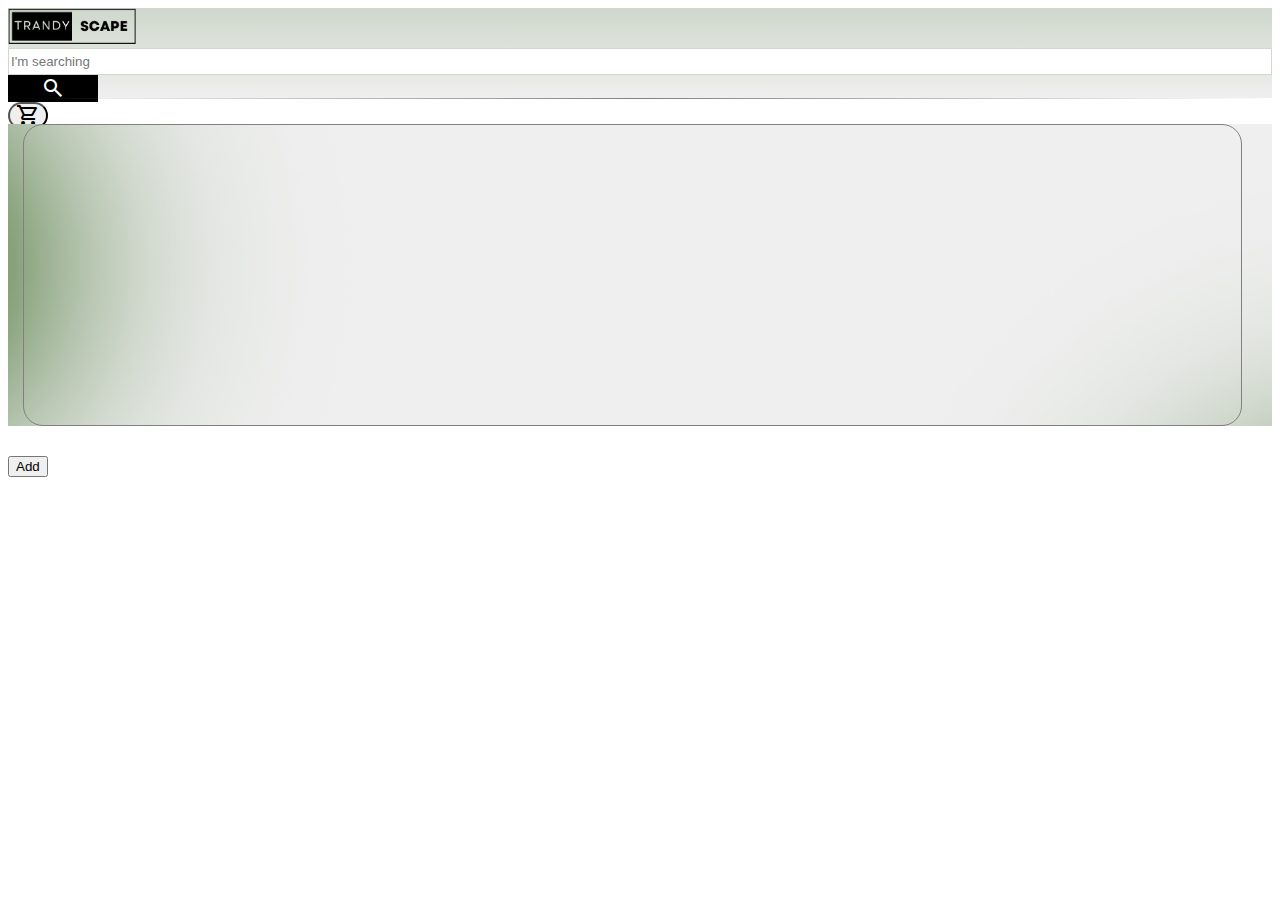
<file: src/Frontend/index.html>
<!doctype html>
<html lang="en">
<head>
    <meta charset="utf-8">
    <meta name="viewport" content="width=device-width, initial-scale=1">
    <title>TrandyScape</title>
    <link href="https://cdn.jsdelivr.net/npm/bootstrap@5.3.0-alpha3/dist/css/bootstrap.min.css" rel="stylesheet" integrity="sha384-KK94CHFLLe+nY2dmCWGMq91rCGa5gtU4mk92HdvYe+M/SXH301p5ILy+dN9+nJOZ" crossorigin="anonymous">
    <link rel="stylesheet" href="css/style.css">
    <link rel="shortcut icon" href="img/icon.ico" type="image/x-icon">
    <link rel="stylesheet" href="https://fonts.googleapis.com/css2?family=Material+Symbols+Outlined:opsz,wght,FILL,GRAD@20..48,100..700,0..1,-50..200" />
    <link rel="stylesheet" href="https://fonts.googleapis.com/css2?family=Material+Symbols+Outlined:opsz,wght,FILL,GRAD@20..48,100..700,0..1,-50..200" />
    <link rel="stylesheet" href="https://fonts.googleapis.com/css2?family=Material+Symbols+Outlined:opsz,wght,FILL,GRAD@20..48,100..700,0..1,-50..200" />
</head>
<body>

    <header class="mb-0">
        <div class="container head-container">
            <div class="row d-flex align-items-center p-2 justify-content-between h-100">
                <div class="logo col-xl-4 col-md-3 col-sm-2 d-flex justify-content-center">
                    <img src="img/trandyscape.png" alt="Logotype" width="128px">
                </div>

                <div class="search col-xl-4 col-md-6 col-sm-6 d-flex justify-content-center pt-2 align-items-center">
                    <label for="search"></label><input type="search" name="Search" id="search" class="search-header" placeholder="I'm searching">
                    <button class="btn-search-header"><span class="material-symbols-outlined search-ms">search</span></button>
                </div>

                <div class="shop-cart col-xl-4 col-md-3 col-sm-2 d-flex justify-content-center align-items-center">
                    <button class="btn btn-light btn-shop-cart"><span class="material-symbols-outlined">shopping_cart</span></button>
                </div>
            </div>
        </div>
    </header>
    <hr class="hh">
    <section class="main-content">
        <div class="row">


            <div class="col-xl-12 col-md-12 col-sm-12 main-list-menu">
                <div class="row d-flex align-items-center p-5 listTovar">

                    <div class="col-xl-2 col-lg-3 col-md-3 col-sm-12 d-flex justify-content-center block-check" id="block-check">

                    </div>


<!--                    <div class="col-2 d-flex justify-content-center block-check">-->

<!--                    </div>-->

<!--                    <div class="col-2 d-flex justify-content-center block-check">-->

<!--                    </div>-->

<!--                    <div class="col-2 d-flex justify-content-center block-check">-->

<!--                    </div>-->

<!--                    <div class="col-2 d-flex justify-content-center block-check">-->

<!--                    </div>-->

<!--                    <div class="col-2 d-flex justify-content-center block-check">-->

<!--                    </div>-->

<!--                    <div class="col-2 d-flex justify-content-center block-check">-->

<!--                    </div>-->

<!--                    <div class="col-2 d-flex justify-content-center block-check">-->

<!--                    </div>-->

<!--                    <div class="col-2 d-flex justify-content-center block-check">-->

<!--                    </div>-->

<!--                    <div class="col-2 d-flex justify-content-center block-check">-->

<!--                    </div>-->




                </div>
            </div>
        </div>
    </section>
    <div class="btns">
        <button class="btn btn-light btn-add">Add</button>
    </div>

    <script src="https://cdn.jsdelivr.net/npm/bootstrap@5.3.0-alpha3/dist/js/bootstrap.bundle.min.js" integrity="sha384-ENjdO4Dr2bkBIFxQpeoTz1HIcje39Wm4jDKdf19U8gI4ddQ3GYNS7NTKfAdVQSZe" crossorigin="anonymous"></script>
    <script src="js/jquery.min.js"></script>
    <script src="js/script.js"></script>

</body>
</html>
</file>
<file: src/Frontend/css/style.css>
header{
    background: linear-gradient(#cfd8cc, #efefef);
    height: 90px;
}
html {

    overflow-x: hidden;

}
.search-header{
    outline: none;
    border: 1px solid #cfd8cc;
    height: 27px;
    width: 100%;
}
.head-container{
    height: 90px;
}
.btn-search-header{
    height: 27px;
    display: flex;
    justify-content: center;
    align-items: center;
    border: 1px solid black;
    background: #000;
    color: #000;
    width: 90px;
}
.search-ms{
    color: #fff;
}
.btn-shop-cart{
    border-radius: 30px;
    display: flex;
    justify-content: center;
    align-items: center;
    height: 27px;
}

.main-content{
    background-image: url("../img/bg.png");
    background-position: center center;
    background-size: cover;
    height: auto;
    box-sizing: border-box;
    position: relative;
    width: 100%;
    padding: 0;
}

.menu-filter{
    height: auto;
    border-right: 1px solid grey;
}

.block-check{
    border: 1px solid grey;
    margin: 25px 30px 30px 15px;
    height: 300px;
    border-radius: 20px;
}


.hh{
    background-image: linear-gradient( to right, transparent, grey, transparent);
    height: 1px;
    margin: 0;
    border: none;
}
.listTovar{
    padding: 0;
    margin: 0 auto;
}

/*Responsibility*/

@media(max-width: 768px){


    .block-check{
        border: 1px solid grey;
        margin: 20px 20px 20px 15px;
        height: 300px;
        border-radius: 20px;
    }
}
@media(max-width: 576px){
    header{
        height: 180px;
    }
    .logo{
        margin-top: 5px;
    }
    .btn-shop-cart{
        margin-top: 20px;
        height: 50px;
    }
    .search-header{
        margin-top: 5px;
    }


}
</file>
